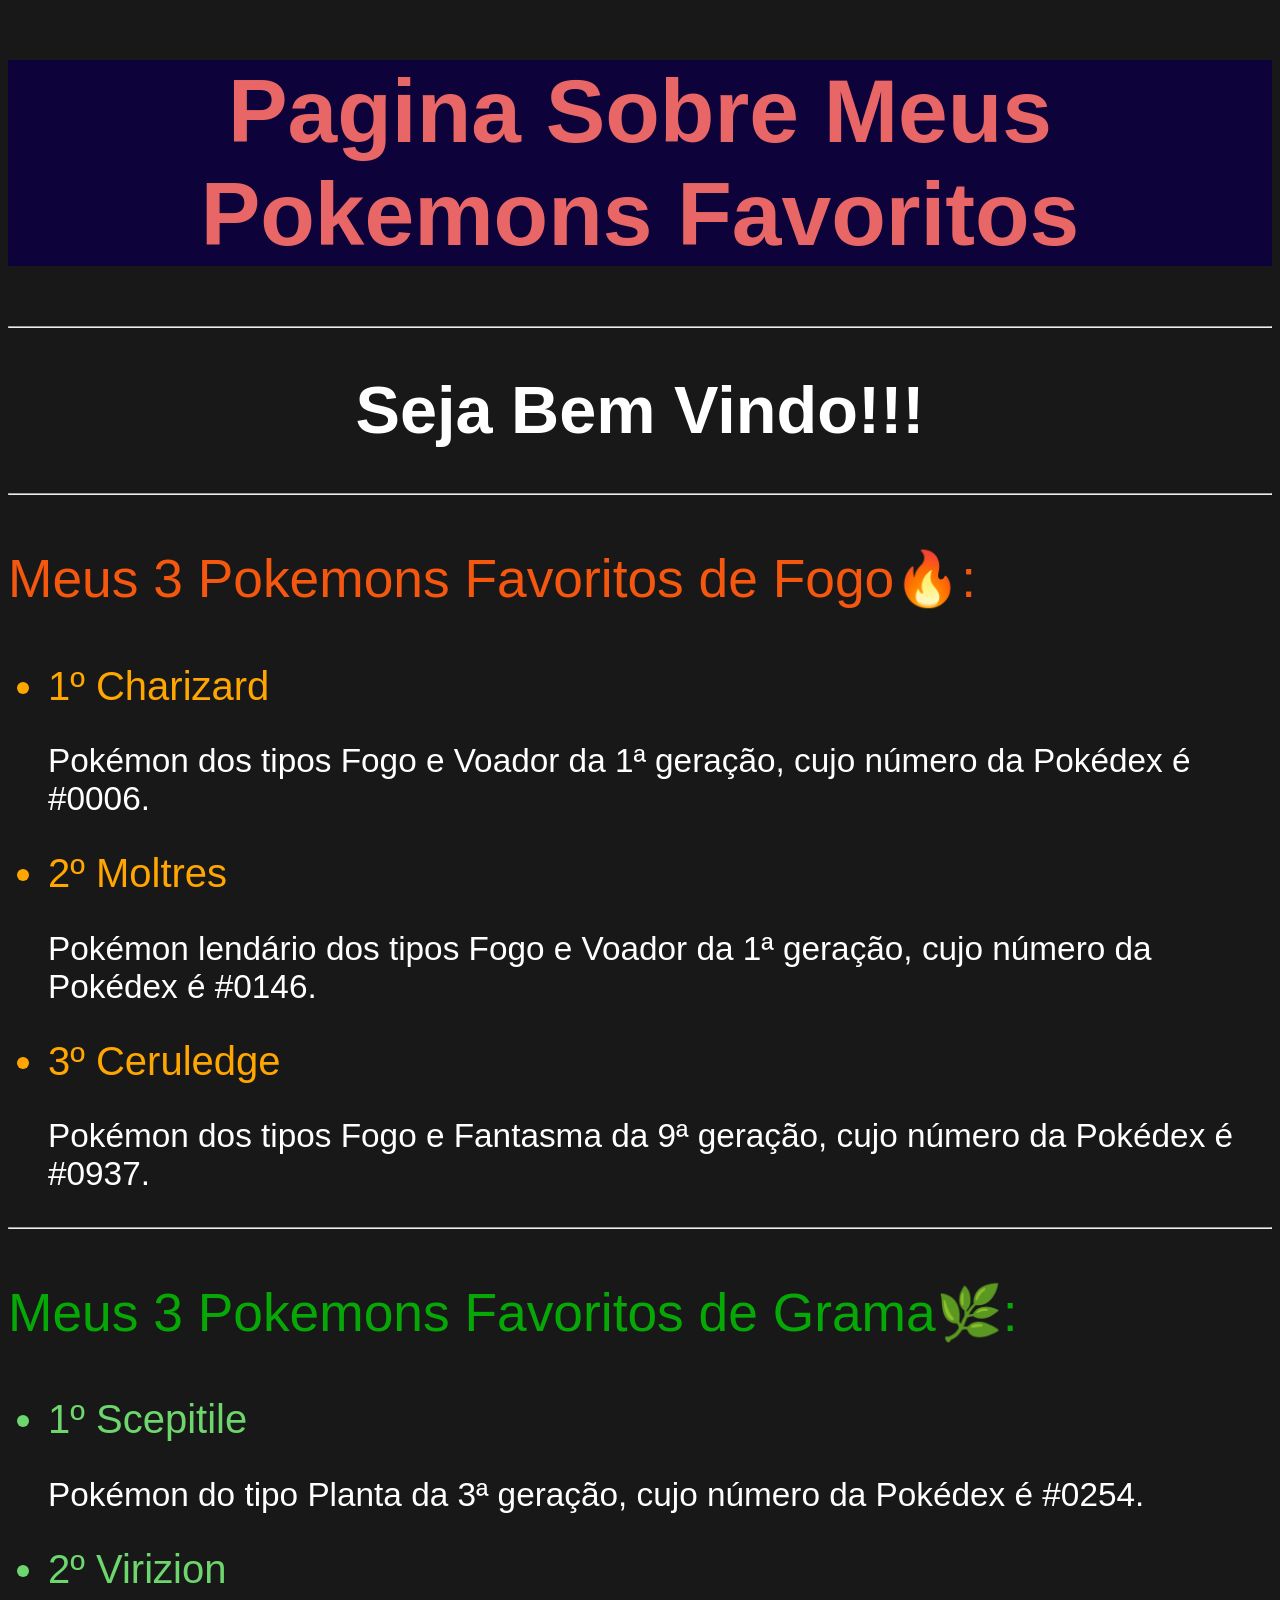
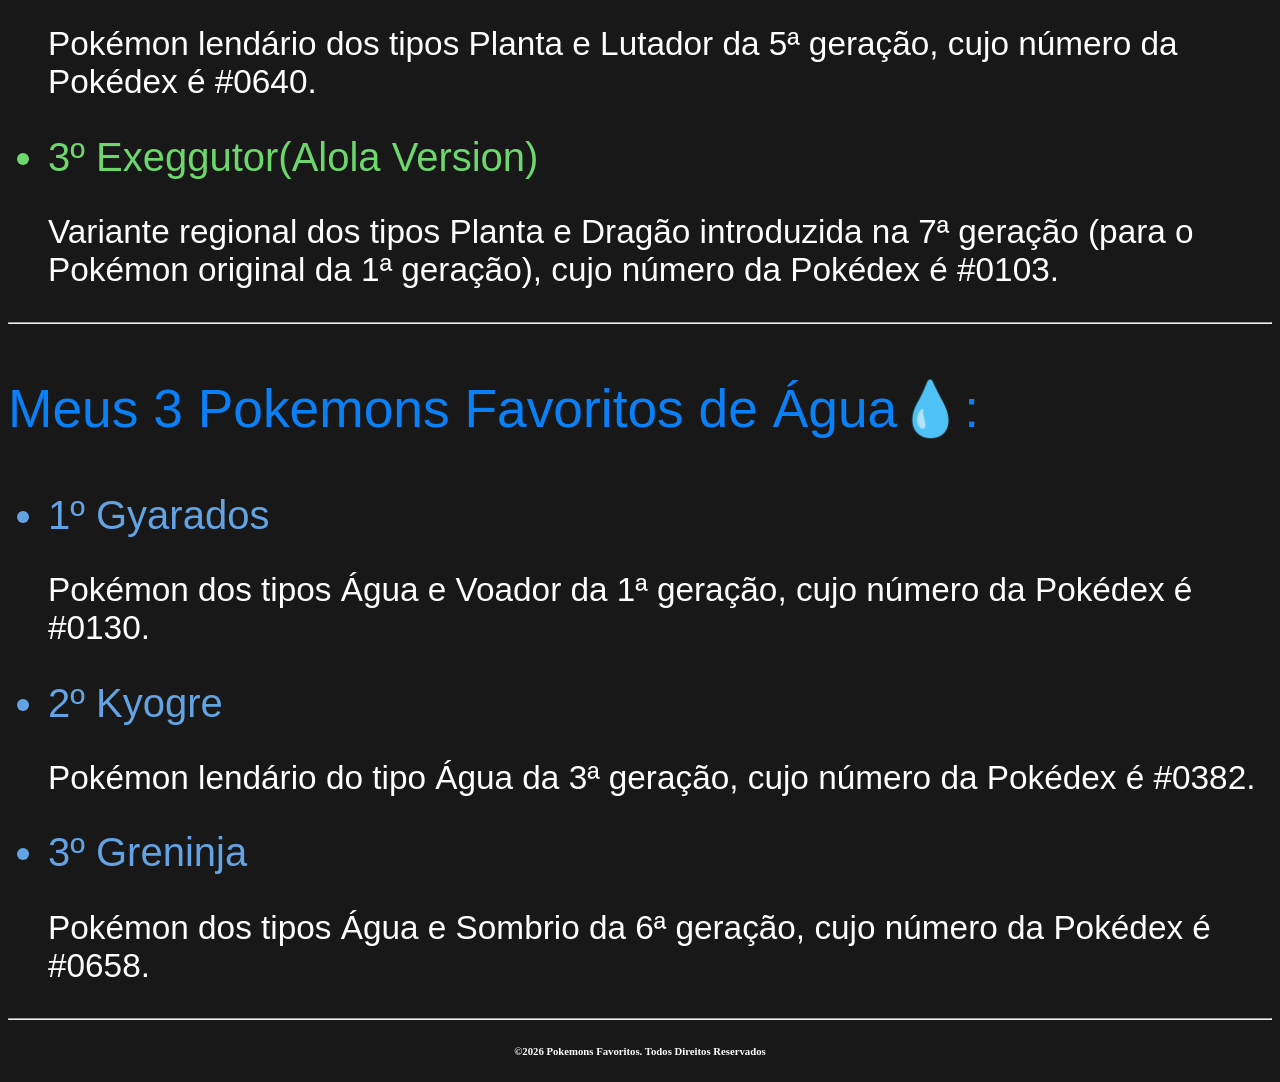
<file: S/index.HTML>
<!DOCTYPE html>
<html lang="en">
<head>
    <meta charset="UTF-8">
    <meta name="viewport" content="width=device-width, initial-scale=1.0">
    <title>Pokemons Favoritos </title>
<!-- O style serve para criar classes que vão ser utilizadas no resto do código-->
    <style>
    body{
        background-color: rgb(24, 24, 24);
        color: white;
    }
    .titulo{
        color:  rgb(233, 102, 102);
        font-size: 67pt;
        font-family: 'Gill Sans', 'Gill Sans MT', Calibri, 'Trebuchet MS', sans-serif;
        background-color: rgb(13, 3, 58);
    }
    .titulo2{
        font-size: 50pt;
        font-family:Arial, Helvetica, sans-serif;
    }
    .texto{
        color: white;
        font-size:  25pt;
        font-family: Arial, Helvetica, sans-serif;
    }
    .tituloFogo{
        color:rgb(245, 87, 14);
        font-size: 40pt;
        font-family: Impact, Haettenschweiler, 'Arial Narrow Bold', sans-serif;
    }
    .tituloGrama{
        color:rgb(5, 168, 5);
        font-size: 40pt;
        font-family: Impact, Haettenschweiler, 'Arial Narrow Bold', sans-serif;
    }
    .tituloAgua{
        color:rgb(10, 128, 246);
        font-size: 40pt;
        font-family: Impact, Haettenschweiler, 'Arial Narrow Bold', sans-serif;
    }
    .listaFogo{
        color:rgb(255, 166, 0);
        font-size:  30pt;
        font-family: Arial, Helvetica, sans-serif;
    }
    .listaGrama{
        color:rgb(109, 214, 109);
        font-size:  30pt;
        font-family: Arial, Helvetica, sans-serif;
    }
    .listaAgua{
        color:rgb(99, 163, 227);
        font-size:  30pt;
        font-family: Arial, Helvetica, sans-serif;
    }
    </style>
    
</head>
<body>
<h1 class="titulo"><center> Pagina Sobre Meus Pokemons Favoritos</center></h1>
<hr>
<p1> <h1 class="titulo2"><center> Seja Bem Vindo!!!</center></h1></p1>
<hr>
<p class="tituloFogo">Meus 3 Pokemons Favoritos de Fogo🔥:</p>
<ul>
    <li class="listaFogo">1º Charizard</li>
    <p class="texto">Pokémon dos tipos Fogo e Voador da 1ª geração, cujo número da Pokédex é #0006.</p>
    <li class="listaFogo">2º Moltres</li>
    <p class="texto">Pokémon lendário dos tipos Fogo e Voador da 1ª geração, cujo número da Pokédex é #0146.</p>
    <li class="listaFogo">3º Ceruledge</li>
    <p class="texto">Pokémon dos tipos Fogo e Fantasma da 9ª geração, cujo número da Pokédex é #0937.</p>
</ul>
<hr>
<p class="tituloGrama">Meus 3 Pokemons Favoritos de Grama🌿:</p>
<ul>
    <li class="listaGrama">1º Scepitile</li>
    <p class="texto">Pokémon do tipo Planta da 3ª geração, cujo número da Pokédex é #0254.</p>
    <li class="listaGrama">2º Virizion</li>
    <p class="texto">Pokémon lendário dos tipos Planta e Lutador da 5ª geração, cujo número da Pokédex é #0640.</p>
    <li class="listaGrama">3º Exeggutor(Alola Version)</li>
    <p class="texto">Variante regional dos tipos Planta e Dragão introduzida na 7ª geração (para o Pokémon original da 1ª geração), cujo número da Pokédex é #0103.</p>
</ul>
<hr>
<p class="tituloAgua">Meus 3 Pokemons Favoritos de Água💧:</p>
<ul>
    <li class="listaAgua">1º Gyarados</li>
    <p class="texto">Pokémon dos tipos Água e Voador da 1ª geração, cujo número da Pokédex é #0130.</p>
    <li class="listaAgua">2º Kyogre</li>
    <p class="texto">Pokémon lendário do tipo Água da 3ª geração, cujo número da Pokédex é #0382.</p>
    <li class="listaAgua">3º Greninja</li>
    <p class="texto">Pokémon dos tipos Água e Sombrio da 6ª geração, cujo número da Pokédex é #0658.</p>
</ul>
<hr>

<footer><p><h6><center>&copy;2026 Pokemons Favoritos. Todos Direitos Reservados</center></h6></p></footer>
</body>
</html>
</file>
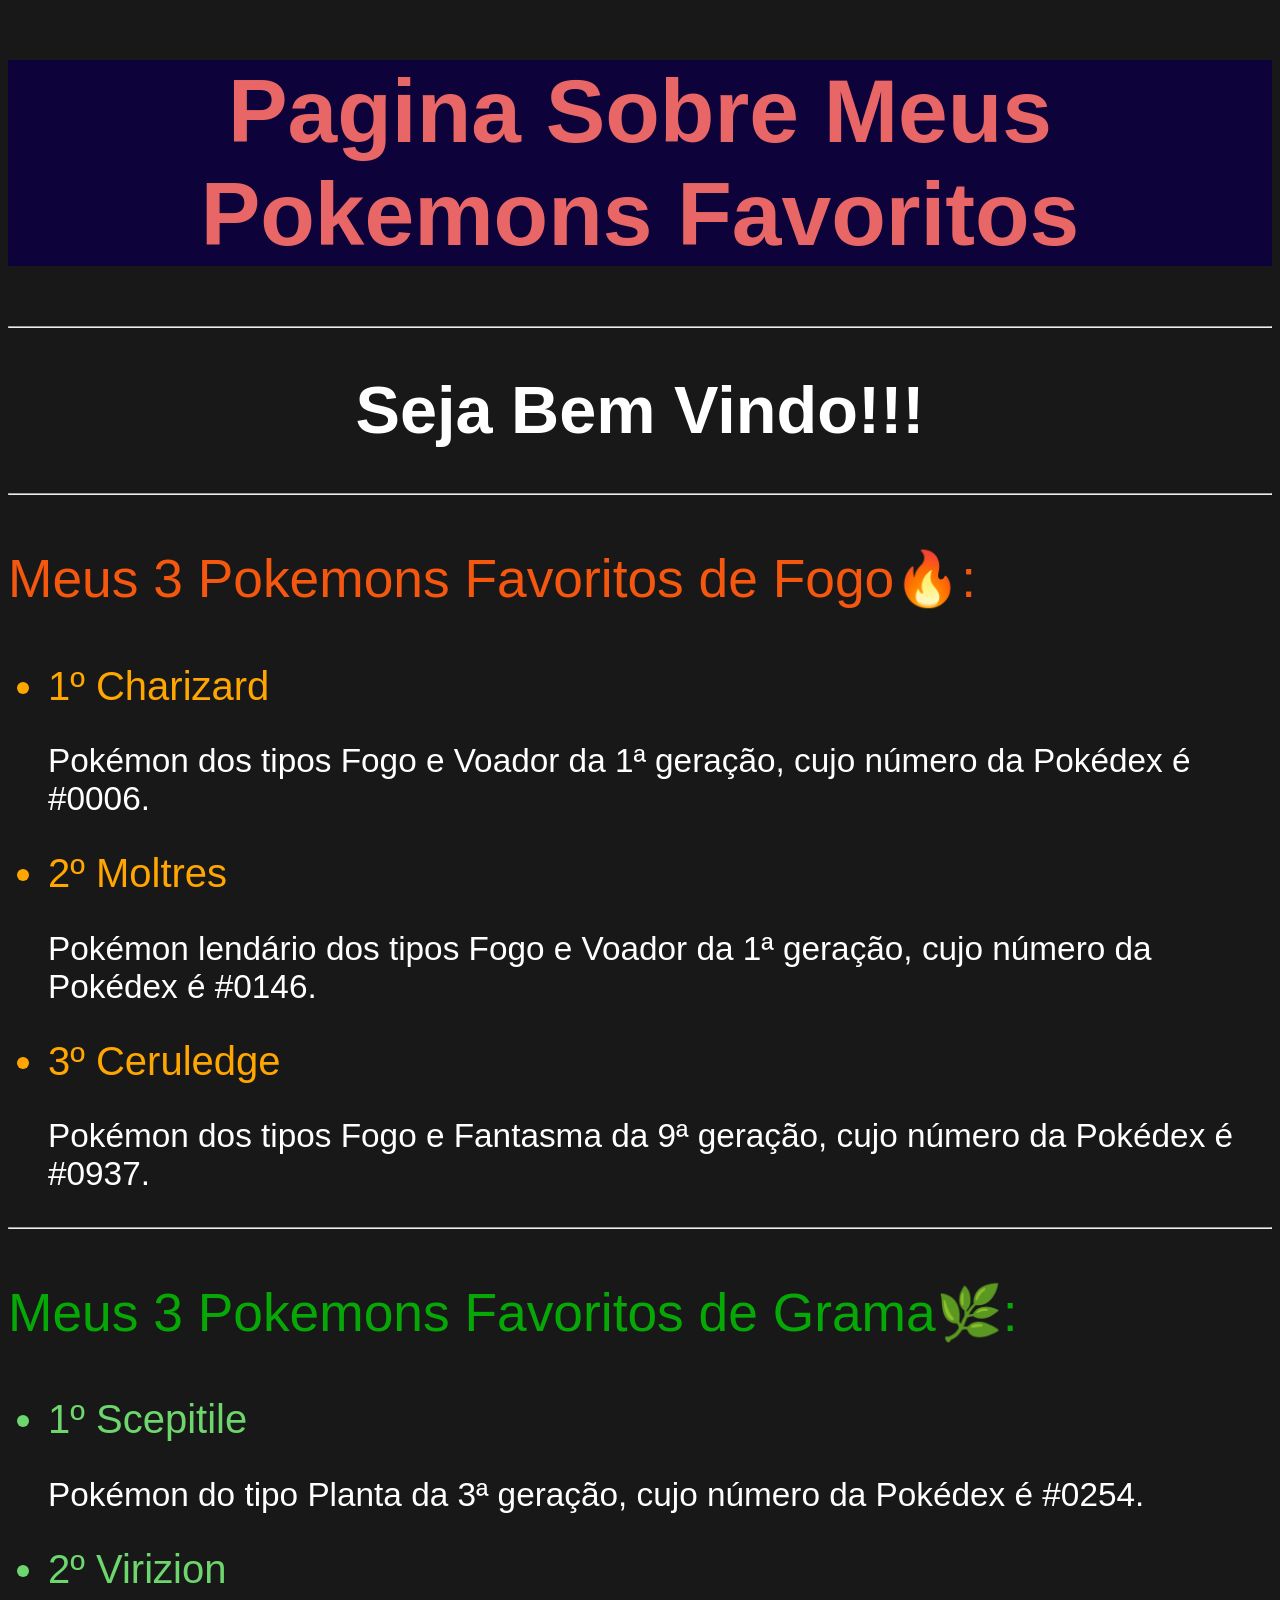
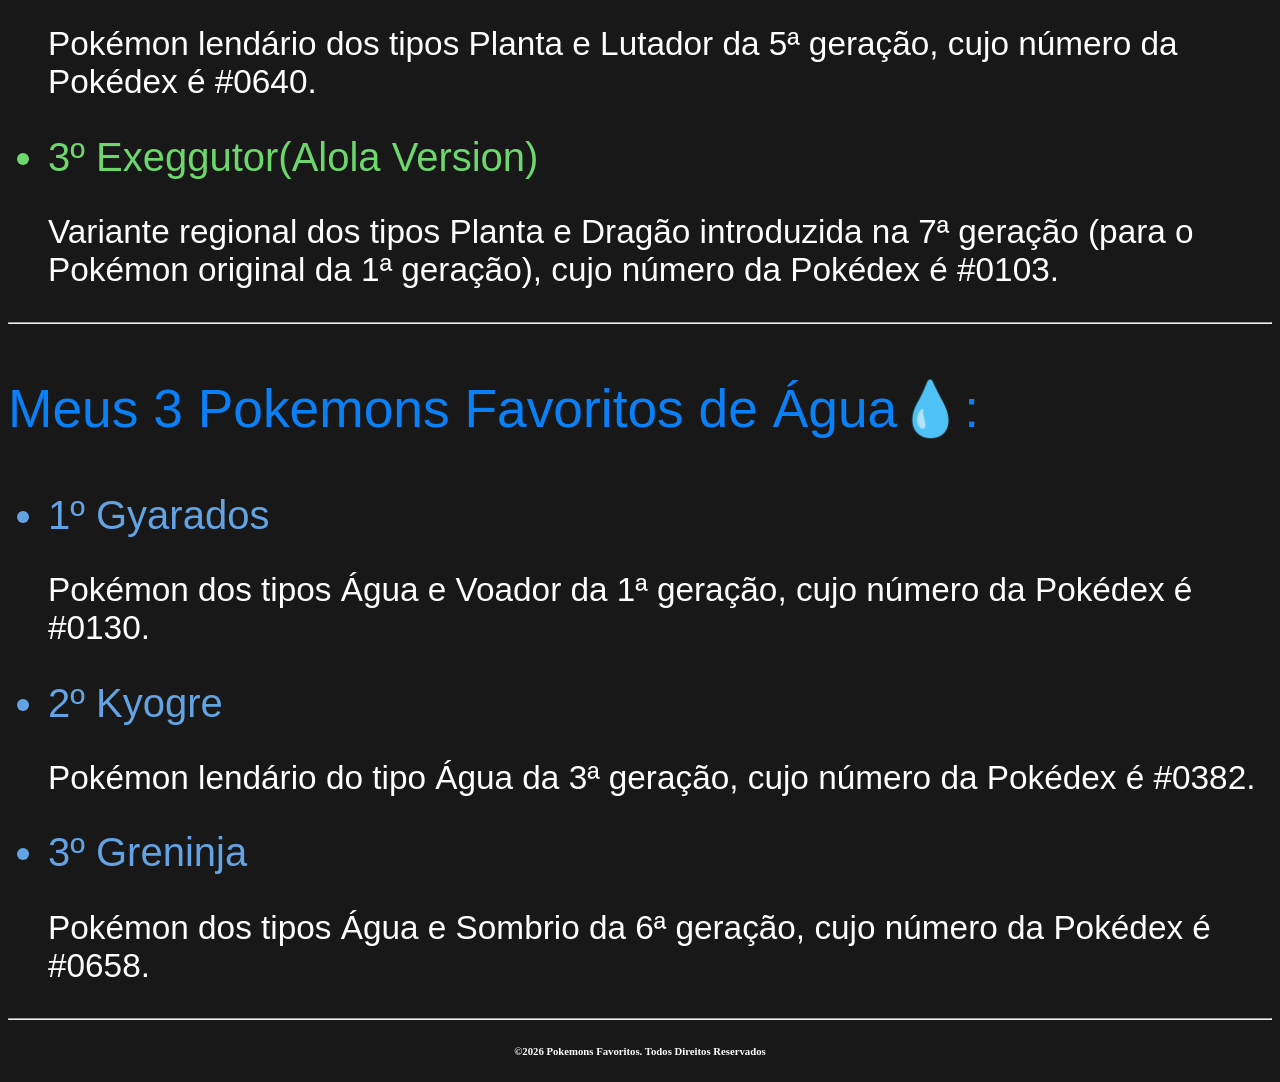
<file: S4_AT1.1_R4/index.HTML>
<!DOCTYPE html>
<html lang= pt-br>
<head>
    <meta charset="UTF-8">
    <meta name="viewport" content="width=device-width, initial-scale=1.0">
    <title>Pokemons Favoritos </title>
<!-- O style serve para criar classes que vão ser utilizadas no resto do código-->
    <style>
    body{
        background-color: rgb(24, 24, 24);
        color: white;
    }
    .titulo{
        color:  rgb(233, 102, 102);
        font-size: 67pt;
        font-family: 'Gill Sans', 'Gill Sans MT', Calibri, 'Trebuchet MS', sans-serif;
        background-color: rgb(13, 3, 58);
    }
    .titulo2{
        font-size: 50pt;
        font-family:Arial, Helvetica, sans-serif;
    }
    .texto{
        color: white;
        font-size:  25pt;
        font-family: Arial, Helvetica, sans-serif;
    }
    .tituloFogo{
        color:rgb(245, 87, 14);
        font-size: 40pt;
        font-family: Impact, Haettenschweiler, 'Arial Narrow Bold', sans-serif;
    }
    .tituloGrama{
        color:rgb(5, 168, 5);
        font-size: 40pt;
        font-family: Impact, Haettenschweiler, 'Arial Narrow Bold', sans-serif;
    }
    .tituloAgua{
        color:rgb(10, 128, 246);
        font-size: 40pt;
        font-family: Impact, Haettenschweiler, 'Arial Narrow Bold', sans-serif;
    }
    .listaFogo{
        color:rgb(255, 166, 0);
        font-size:  30pt;
        font-family: Arial, Helvetica, sans-serif;
    }
    .listaGrama{
        color:rgb(109, 214, 109);
        font-size:  30pt;
        font-family: Arial, Helvetica, sans-serif;
    }
    .listaAgua{
        color:rgb(99, 163, 227);
        font-size:  30pt;
        font-family: Arial, Helvetica, sans-serif;
    }
    </style>
    
</head>
<body>
<h1 class="titulo"><center> Pagina Sobre Meus Pokemons Favoritos</center></h1>
<hr>
<p1> <h1 class="titulo2"><center> Seja Bem Vindo!!!</center></h1></p1>
<hr>
<p class="tituloFogo">Meus 3 Pokemons Favoritos de Fogo🔥:</p>
<ul>
    <li class="listaFogo">1º Charizard</li>
    <p class="texto">Pokémon dos tipos Fogo e Voador da 1ª geração, cujo número da Pokédex é #0006.</p>
    <li class="listaFogo">2º Moltres</li>
    <p class="texto">Pokémon lendário dos tipos Fogo e Voador da 1ª geração, cujo número da Pokédex é #0146.</p>
    <li class="listaFogo">3º Ceruledge</li>
    <p class="texto">Pokémon dos tipos Fogo e Fantasma da 9ª geração, cujo número da Pokédex é #0937.</p>
</ul>
<hr>
<p class="tituloGrama">Meus 3 Pokemons Favoritos de Grama🌿:</p>
<ul>
    <li class="listaGrama">1º Scepitile</li>
    <p class="texto">Pokémon do tipo Planta da 3ª geração, cujo número da Pokédex é #0254.</p>
    <li class="listaGrama">2º Virizion</li>
    <p class="texto">Pokémon lendário dos tipos Planta e Lutador da 5ª geração, cujo número da Pokédex é #0640.</p>
    <li class="listaGrama">3º Exeggutor(Alola Version)</li>
    <p class="texto">Variante regional dos tipos Planta e Dragão introduzida na 7ª geração (para o Pokémon original da 1ª geração), cujo número da Pokédex é #0103.</p>
</ul>
<hr>
<p class="tituloAgua">Meus 3 Pokemons Favoritos de Água💧:</p>
<ul>
    <li class="listaAgua">1º Gyarados</li>
    <p class="texto">Pokémon dos tipos Água e Voador da 1ª geração, cujo número da Pokédex é #0130.</p>
    <li class="listaAgua">2º Kyogre</li>
    <p class="texto">Pokémon lendário do tipo Água da 3ª geração, cujo número da Pokédex é #0382.</p>
    <li class="listaAgua">3º Greninja</li>
    <p class="texto">Pokémon dos tipos Água e Sombrio da 6ª geração, cujo número da Pokédex é #0658.</p>
</ul>
<hr>

<footer><p><h6><center>&copy;2026 Pokemons Favoritos. Todos Direitos Reservados</center></h6></p></footer>
</body>
</html>
</file>
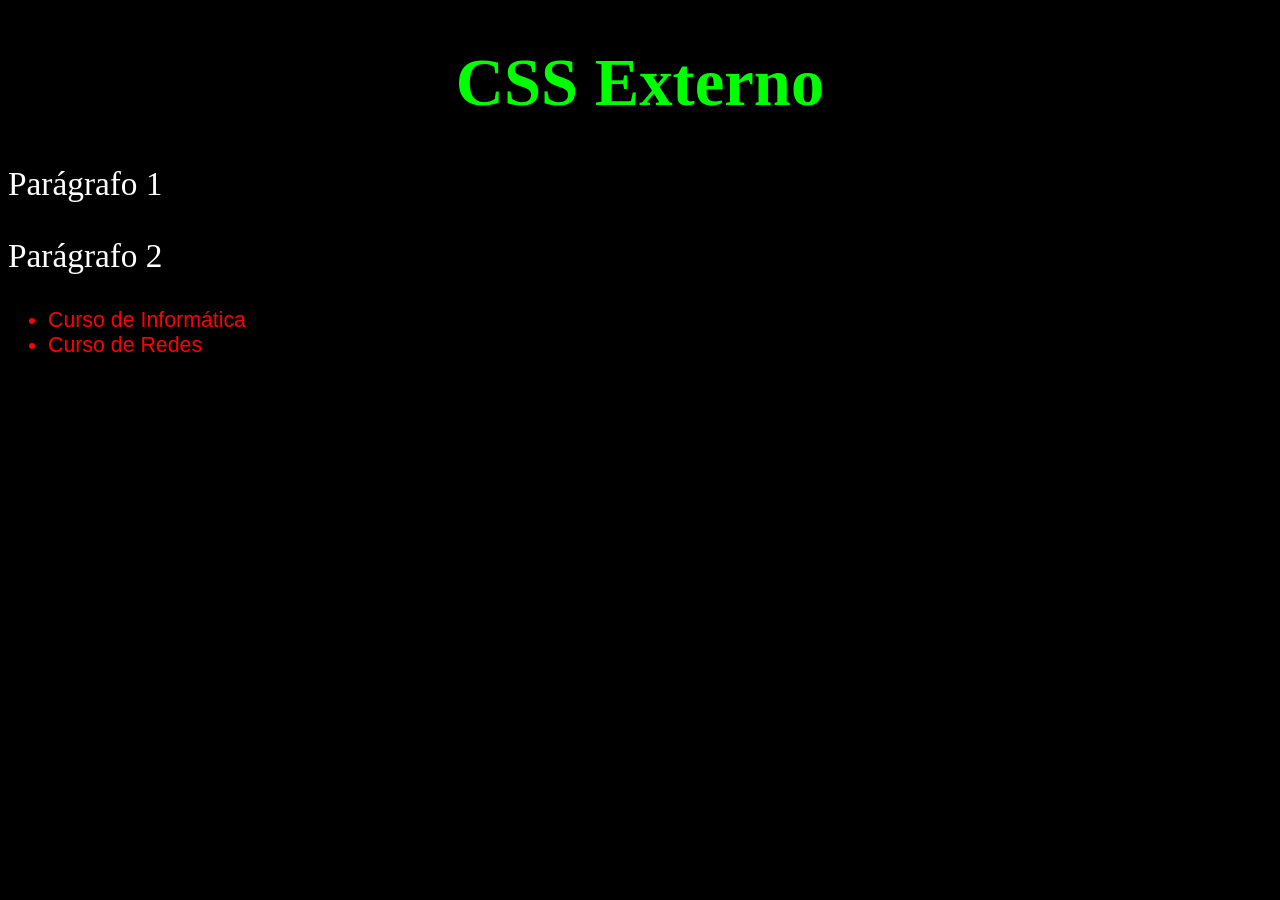
<file: CSS-treino/CSSExterno.html>
<!DOCTYPE html>
<html lang="en">

<head>
    <meta charset="UTF-8">
    <meta name="viewport" content="width=device-width, initial-scale=1.0">
    <title>CSS Externo</title>
</head>
<link rel="stylesheet" href="assets\css\style.css">
<body>
    <h1>CSS Externo</h1>
    <p>Parágrafo 1</p>
    <p>Parágrafo 2</p>
    <div>
        <ul>
            <li>Curso de Informática</li>
            <li>Curso de Redes</li>
        </ul>
    </div>



</body>

</html>
</file>
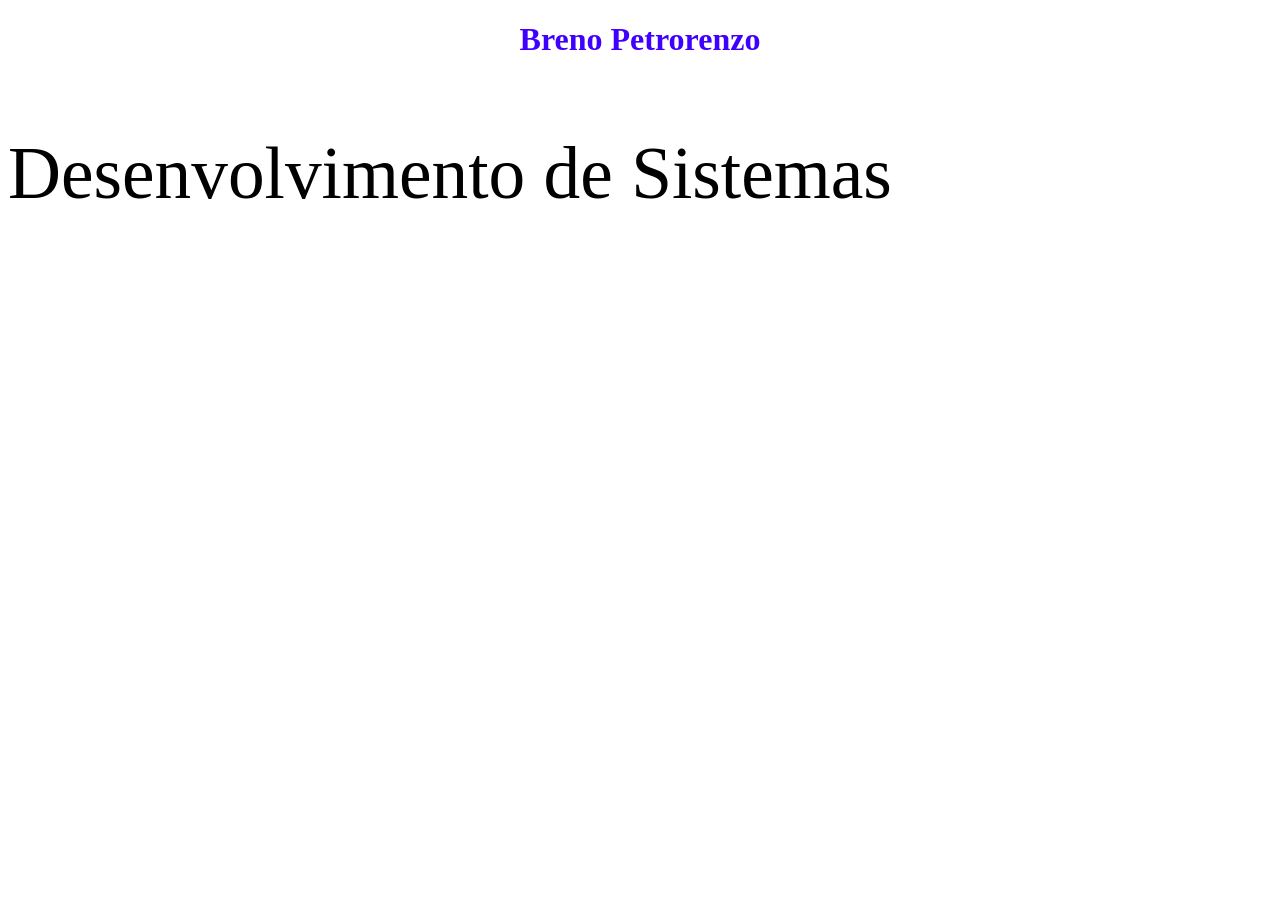
<file: CSS-treino/CSSInline.html>
<!DOCTYPE html>
<html lang="en">
<head>
    <meta charset="UTF-8">
    <meta name="viewport" content="width=device-width, initial-scale=1.0">
    
    <title>CSS_InLine</title>
</head>
<body>
<h1 style="color: rgb(64, 0, 255); text-align: center; font-family: 'Times New Roman', Times, serif;">Breno Petrorenzo</h1>
<p style="font-size: 55pt;">Desenvolvimento de Sistemas</p>


</body>
</html>
</file>
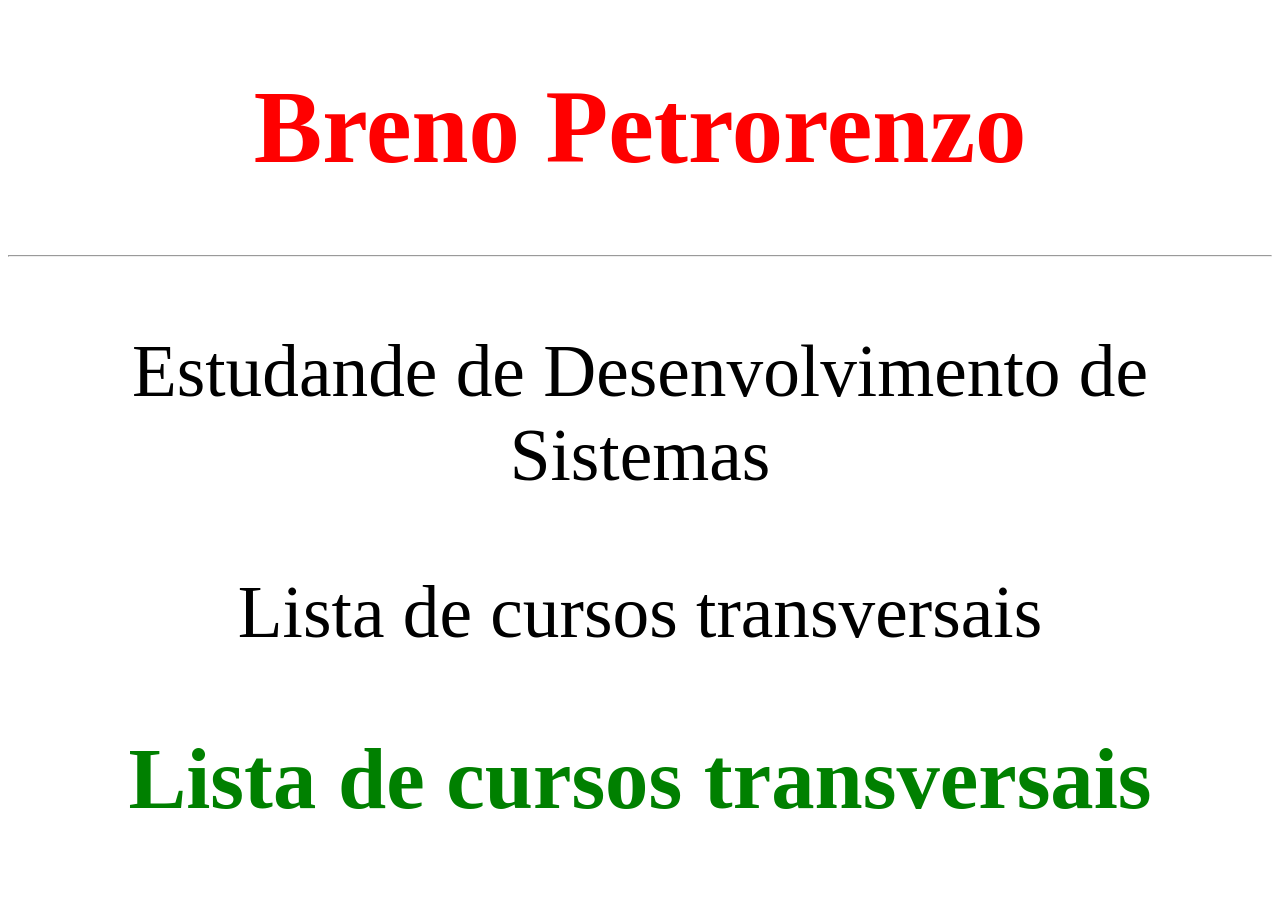
<file: CSS-treino/CSSInterno.html>
<!DOCTYPE html>
<html lang="en">

<head>
    <meta charset="UTF-8">
    <meta name="viewport" content="width=device-width, initial-scale=1.0">
    <meta http-equiv="X-U-Compatible" content="ie=edge">
    <title>CSS Interno</title>
<style>
H1{
    color: red;
    text-align: center;
    font-size: 77pt;
    font-family:'Times New Roman', Times, serif;
}
h2{
    color: red;
    text-align: center;
    font-size: 55pt;
}
p{
    text-align: center;
    font-size: 55pt;
}
.Fonte {
text-align: center;
font-size: 65pt;
color: green;
}
</style>
</head>


<body>
<h1>Breno Petrorenzo</h1>
<hr>
<p>Estudande de Desenvolvimento de Sistemas</p>
<p>Lista de cursos transversais</p>
<h2 class="Fonte">Lista de cursos transversais</h2>

</body>

</html>
</file>
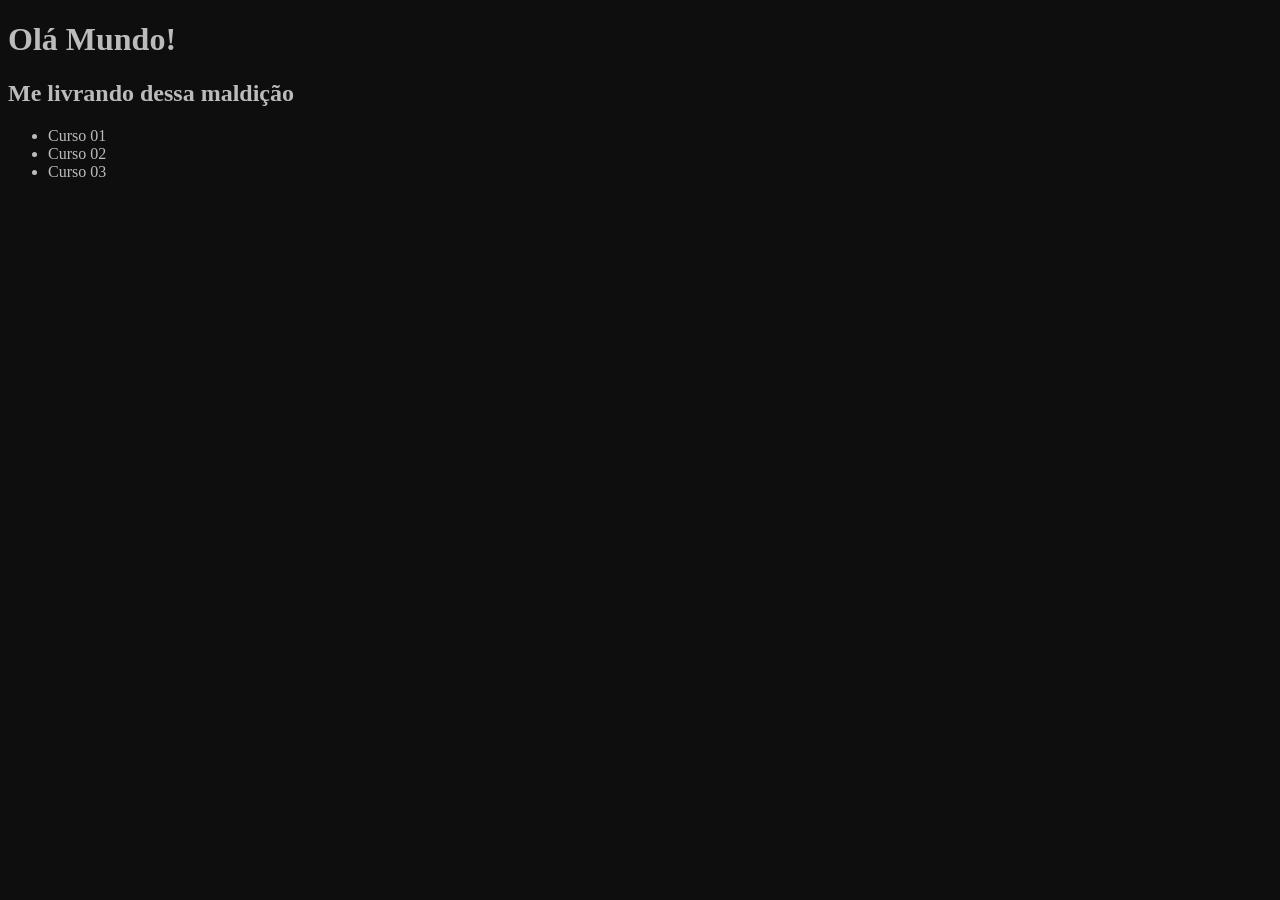
<file: S1_AT3_R1_LIMA/HelloWorld.html>
<!DOCTYPE html>
<html><lang="pt-br">
<title>
Hello, World!!
</title>
<head>    <meta charset="UTF-8"/>
<meta name="viewport" content="width, initial-scale=1.0"/>
<meta name="description" content="Olá Mundo!">
<p><h1>Olá Mundo!</h1></p>
<p><h2>Me livrando dessa maldição</h2></p>
</head>
<body>
<body style="background-color: rgba(0, 0, 0, 0.947); color:rgba(255, 255, 255, 0.721);"></body> 
<section>
    <Ul>
        <li>Curso 01</li>
        <li>Curso 02</li>
        <li>Curso 03</li>
    </Ul>
</section>
</body>
</lang>
</html>
</file>
